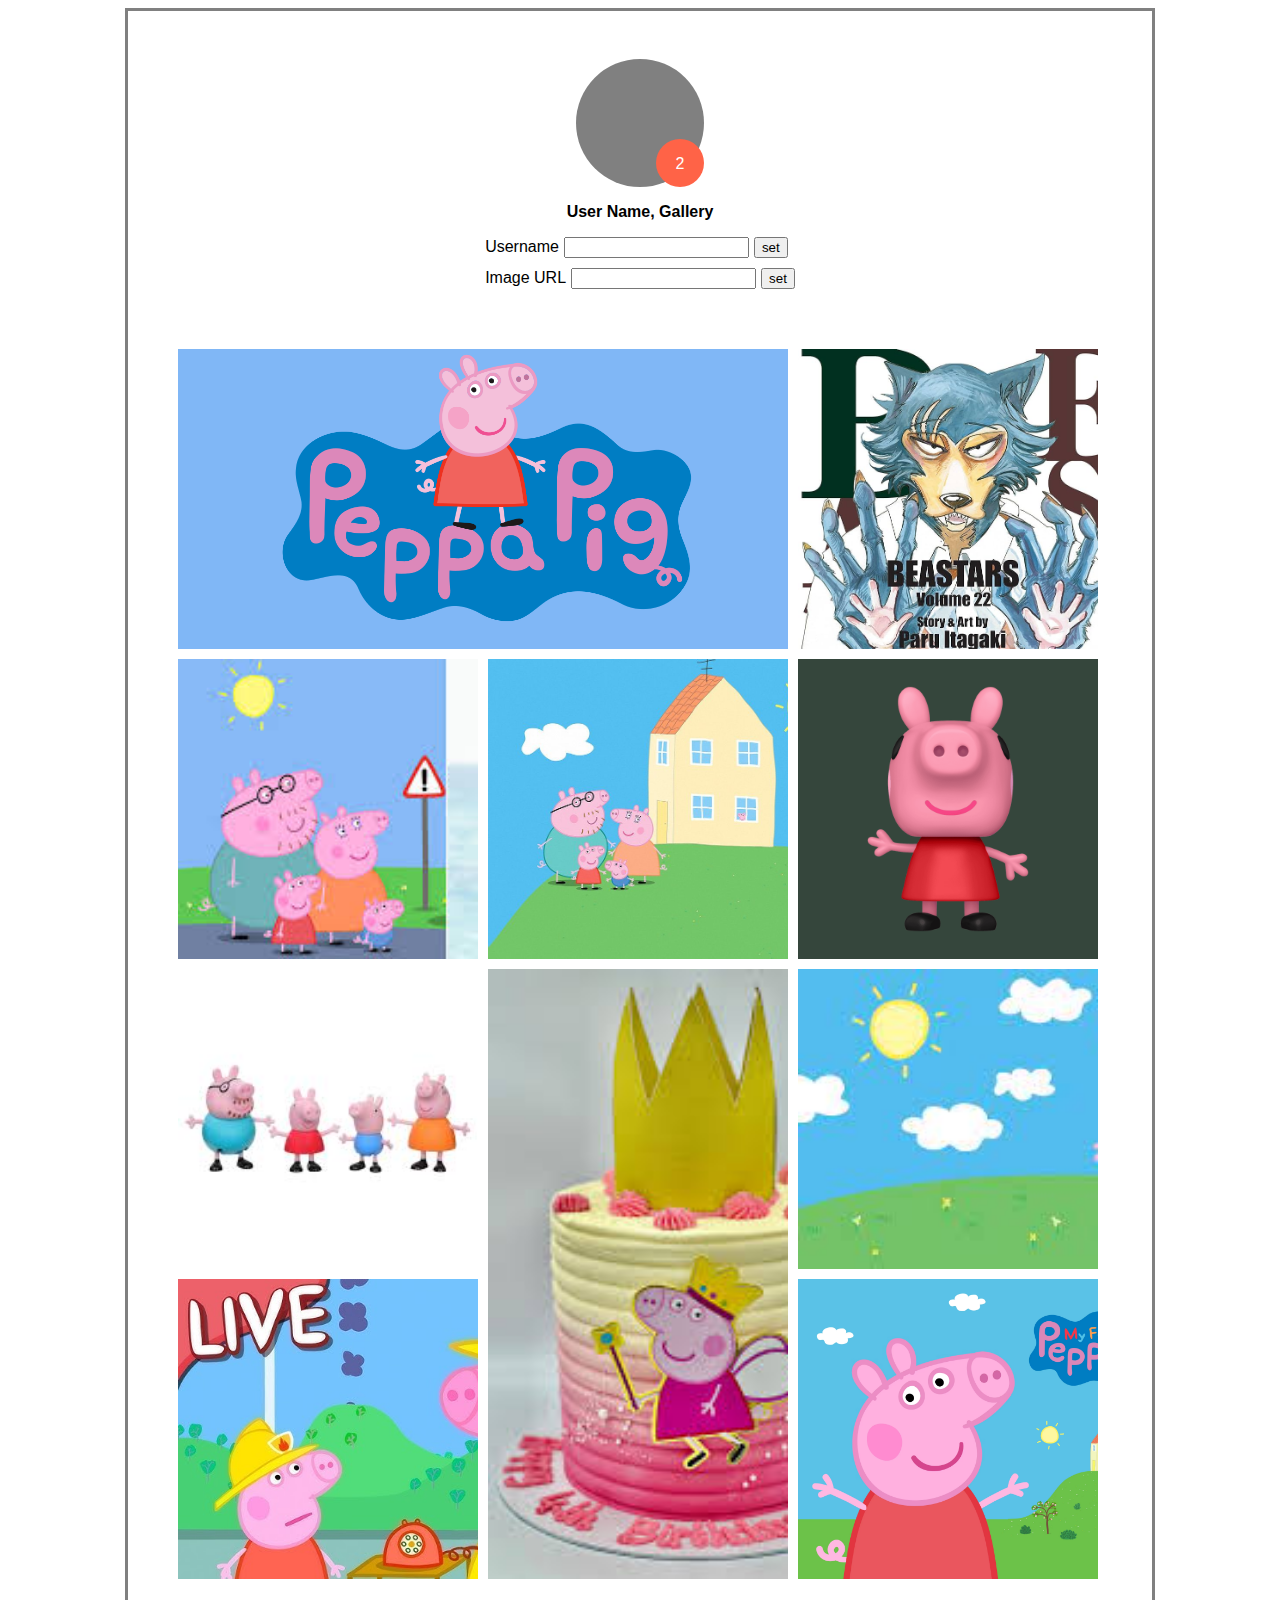
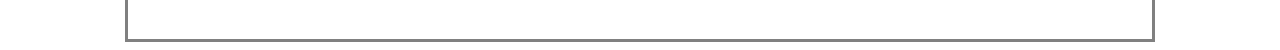
<file: index.html>
<!DOCTYPE html>
<html lang="en">
<head>
    <meta charset="UTF-8">
    <meta name="viewport" content="width=device-width, initial-scale=1.0">
    <title>Huhe</title>
    <link rel="stylesheet" href="./styles.css" />
    <script>
        function display(){
            document.getElementById("myusername").innerHTML = document.getElementById("username").value + "'s Gallery"
        }
        function setImage(){
            document.getElementById("profileimg").style.backgroundImage = "url(" + document.getElementById("image_url").value + ")";
        }
    </script>
</head>
<body>
    <div class="content">
        <div class="flex-top">
            <div class="flex-item-1">
                <!--Avatar-->
                <div class="avatar" id="profileimg"></div>
                <div class="noti"><p>2</p></div>
            </div>
            <div>
                <a href="https://translate.google.com/" class="on-hover">
                <p style="font-weight: 700;" id="myusername">User Name, Gallery</p>
                </a>
            </div>
            <div class="flex-item-2">
                <div><label>Username</label><input type="text" style="margin-left: 5px;" id="username"><button style="margin-left: 5px;" onclick="display()">set</button></div>
                <div><label>Image URL</label><input type="text" style="margin-left: 5px;" id="image_url"><button style="margin-left: 5px;" onclick="setImage()">set</button></div>
                <div></div>
            </div>
        </div>
        <div class="gallery">
            <div class="gallery-item" style="grid-column: span 2 / span 2; background-image: url(120.png);"></div>
            <div class="gallery-item" style="background-image: url(beast.jpg);"></div> 
            <div class="gallery-item" style="background-image: url(110.jpg);"></div>
            <div class="gallery-item" style="background-image: url(111.jpg);"></div>
            <div class="gallery-item" style="background-image: url(112.png);"></div>
            <div class="gallery-item" style="background-image: url(113.jpg);"></div>
            <div class="gallery-item" style="grid-row: span 2 / span 2; background-image: url(119.jpg);"></div>
            <div class="gallery-item" style="background-image: url(114.jpg);"></div>
            <div class="gallery-item" style="background-image: url(115.jpg);"></div>
            <div class="gallery-item" style="background-image: url(116.avif);"></div>
            <div class="gallery-item" style="background-image: url(117.jpg);"></div>
            <div class="gallery-item" style="background-image: url(118.jpg);"></div>
        </div>
    </div>
</body>
</html>
</file>
<file: styles.css>
body {
    font-family: sans-serif;
}

.content {
    border: 3px solid grey;
    width: 1024px;
    margin: auto;

}

.flex-top {
    display: flex;
    flex-direction: column;
    align-items: center;
}

.flex-item-1 {
    position: relative;
    margin-top: 48px;
    margin-left: auto;
    margin-right: auto;
}

.flex-item-2 {
    display: flex;
    flex-direction: column;
    gap: 10px;
}

.avatar {
    background-color: grey;
    overflow: hidden;
    width: 128px;
    height: 128px;
    border-radius: 9999px;
}

.gallery {
    padding: 50px;
    display: grid;
    grid-template-columns: repeat(3, 300px);
    grid-template-rows: repeat(4, 300px);
    gap: 10px;
    place-items: center;
    margin-left: auto;
    margin-right: auto;
}

.gallery-item {
    background-color: rgb(53, 70, 60);
    width: 100%;
    height: 100%;
    background-size: cover;
}

.gallery-item:nth-child(1) {
    background-position: center;
    background-size: cover;
}

.on-hover {
    text-decoration: none;
    color: black;
}

.on-hover:hover {
    text-decoration: underline;
    color: brown;
}
.noti {
    position: absolute;
    display: grid;
    background-color: tomato;
    width: 3rem;
    height: 3rem;
    border-radius: 9999px;
    right: 0;
    bottom: 0;
    place-items: center;
    color: white;

}
</file>
